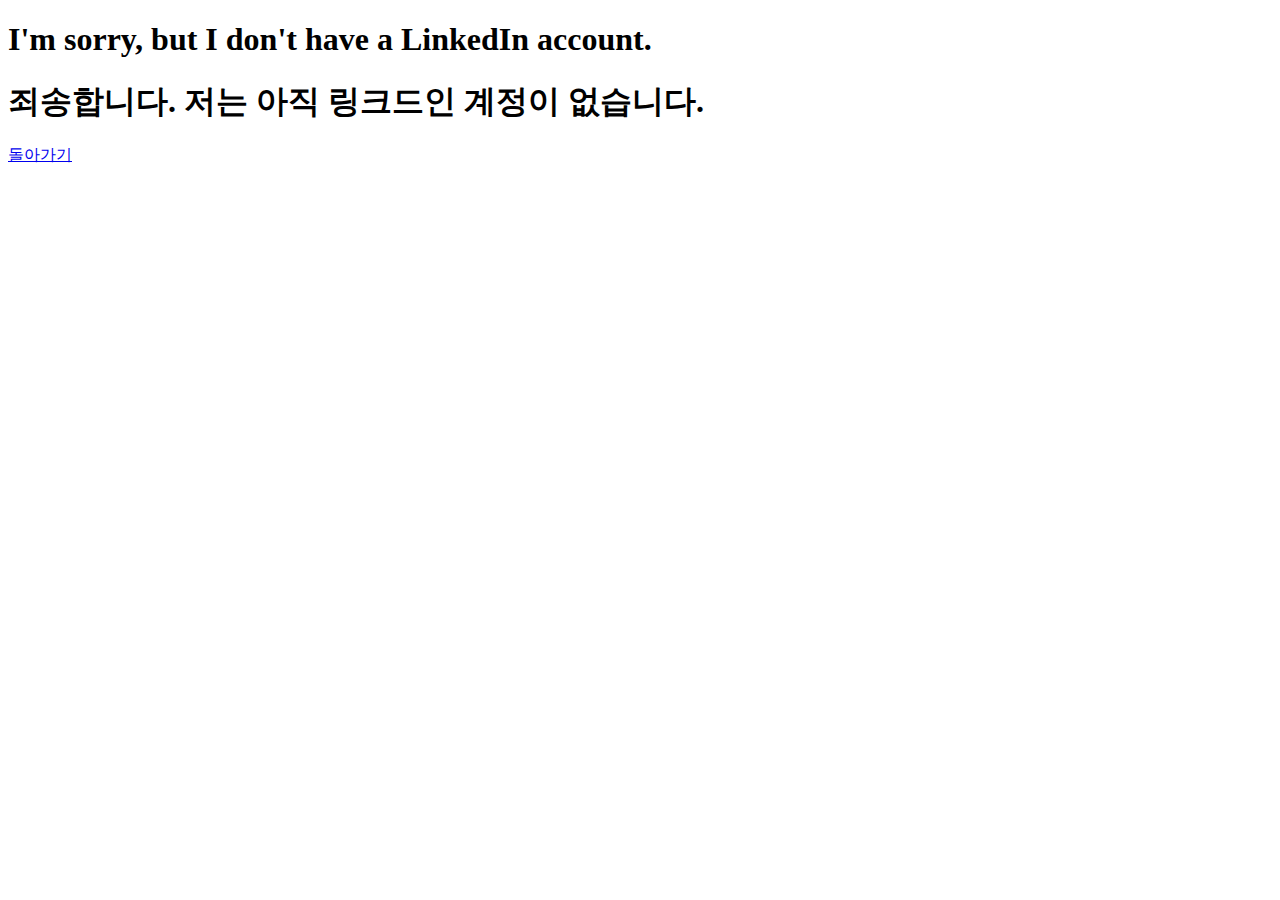
<file: linkedin.html>
<!DOCTYPE html>
<html lang="en">
<head>
    <meta charset="UTF-8">
    <meta name="viewport" content="width=device-width, initial-scale=1.0">
    <title>Sorry</title>
</head>
<body>
    <h1>I'm sorry, but I don't have a LinkedIn account.</h1>
    <h1>죄송합니다. 저는 아직 링크드인 계정이 없습니다.</h1>
    <a href="./index.html">돌아가기</a>
</body>
</html>
</file>
